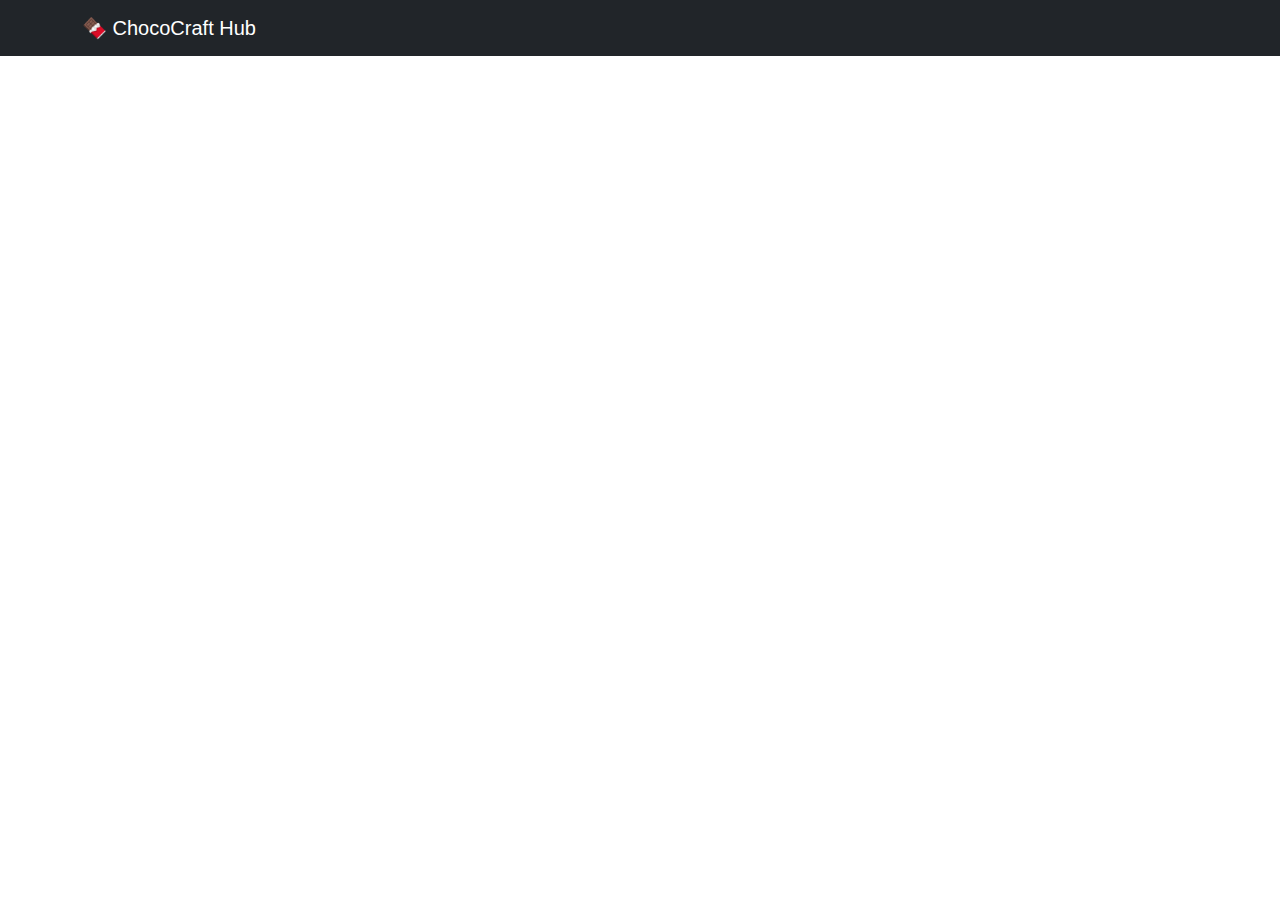
<file: chocolate_type.html>
<!DOCTYPE html>
<html lang="en">

<head>
    <meta charset="UTF-8">
    <title>Chocolate Type</title>
    <meta name="viewport" content="width=device-width, initial-scale=1.0">

    <!-- Bootstrap -->
    <link href="https://cdn.jsdelivr.net/npm/bootstrap@5.3.2/dist/css/bootstrap.min.css" rel="stylesheet">
    <!-- Bootstrap JS (REQUIRED for navbar toggle) -->
    <script src="https://cdn.jsdelivr.net/npm/bootstrap@5.3.2/dist/js/bootstrap.bundle.min.js"></script>


    <!-- CSS -->
    <link rel="stylesheet" href="style.css">
</head>

<body>

    <!-- Navbar -->
    <nav class="navbar navbar-expand-lg navbar-dark bg-dark">
        <div class="container">
            <a class="navbar-brand" href="index.html">🍫 ChocoCraft Hub</a>
        </div>
    </nav>

    <!-- Chocolate Type Content -->
    <section class="py-5">
        <div class="container">
            <div class="row justify-content-center">
                <div class="col-md-8">

                    <section class="py-5">
                        <div class="container">
                            <h1 id="chocolate-title" class="text-center mb-4"></h1>
                            <p id="chocolate-desc" class="text-center text-muted mb-5"></p>

                            <!-- Chocolate Cards -->
                            <div class="row" id="chocolate-cards">
                                <!-- JS se cards yahan add honge -->
                            </div>
                        </div>
                    </section>

                </div>
            </div>
        </div>
    </section>

    <script src="chocolate_type.js"></script>
</body>

</html>
</file>
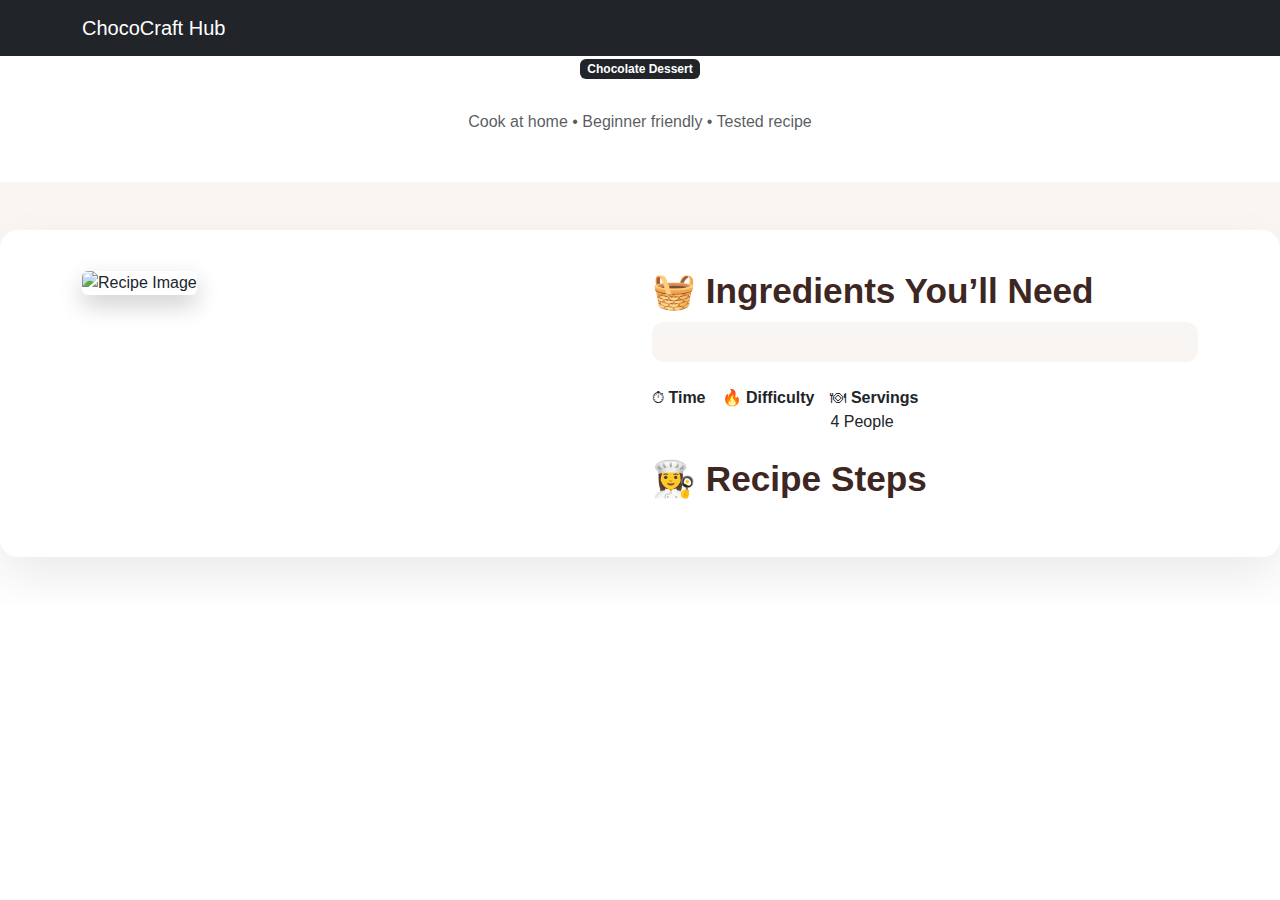
<file: recipe-details.html>
<!DOCTYPE html>
<html lang="en">

<head>
    <meta charset="UTF-8">
    <title>Chocolate Brownie Recipe</title>
    <meta name="viewport" content="width=device-width, initial-scale=1.0">

    <!-- Bootstrap CSS -->
    <link href="https://cdn.jsdelivr.net/npm/bootstrap@5.3.2/dist/css/bootstrap.min.css" rel="stylesheet">
    <!-- Bootstrap JS (REQUIRED for navbar toggle) -->
    <script src="https://cdn.jsdelivr.net/npm/bootstrap@5.3.2/dist/js/bootstrap.bundle.min.js"></script>


    <!-- Custom CSS -->
    <link rel="stylesheet" href="style.css">
</head>

<body>

    <!-- Navbar -->
    <nav class="navbar navbar-expand-lg navbar-dark bg-dark">
        <div class="container">
            <a class="navbar-brand" href="index.html">ChocoCraft Hub</a>
        </div>
    </nav>

    <div class="recipe-hero text-center mb-5">
        <span class="badge bg-dark mb-3"> Chocolate Dessert</span>
        <h1 id="recipe-title"></h1>
        <p class="text-muted">
            Cook at home • Beginner friendly • Tested recipe
        </p>
    </div>

    <!-- Recipe Detail Section -->
    <section class="recipe-detail py-5">
        <div class="recipe-card-wrapper">
            <div class="container">
                <div class="row">

                    <!-- Recipe Image -->
                    <div class="col-md-6">
                        <img id="recipe-image" class="img-fluid rounded" alt="Recipe Image">
                    </div>

                    <!-- Ingredients Section -->
                    <div class="col-md-6">
                        <h3 class="section-title">🧺 Ingredients You’ll Need</h3>
                        <ul id="recipe-ingredients"></ul>
                        <!-- Meta Info -->
                        <div class="recipe-meta d-flex gap-3 my-4">
                            <div class="meta-card">
                                ⏱ <strong>Time</strong><br>
                                <span id="recipe-time"></span>
                            </div>
                            <div class="meta-card">
                                🔥 <strong>Difficulty</strong><br>
                                <span id="recipe-level"></span>
                            </div>
                            <div class="meta-card">
                                🍽 <strong>Servings</strong><br>
                                4 People
                            </div>
                        </div>

                        <!-- Recipe Steps -->
                        <h3 class="section-title">👩‍🍳 Recipe Steps</h3>
                        <ol id="recipe-steps" class="recipe-steps"></ol>

                    </div>
                </div>
            </div>
    </section>

    <script src="script.js"></script>
</body>

</html>
</file>
<file: style.css>
body {
  margin: 0;
  font-family: Arial, sans-serif;
}

.navbar {
  animation: navFadeDown 0.9s ease-out forwards;
}

@keyframes navFadeDown {
  0% {
    opacity: 0;
    transform: translateY(-20px);
  }
  100% {
    opacity: 1;
    transform: translateY(0);
  }
}

.logo-section {
  text-align: center;
  margin: 40px 0;
}

.logo-img {
  width: 180px;   /* 👈 ab size control yahin hoga */
  height: auto;
  animation:
    floatIn 1.8s ease-out forwards,
    float 4s ease-in-out infinite 2s;
}

@keyframes floatIn {
  0% {
    opacity: 0;
    transform: translateY(40px) scale(0.9);
  }
  100% {
    opacity: 1;
    transform: translateY(0) scale(1);
  }
}

/* HERO SECTION */
.top{
  text-align: center;
  margin-top: 30px;
  font-family:'Lucida Sans', 'Lucida Sans Regular', 'Lucida Grande', 'Lucida Sans Unicode', Geneva, Verdana, sans-serif;
}

.about-story {
  background: #faf7f2;
  padding: 40px 0;
  margin-top: 120px;
}

.about-grid {
  display: grid;
  grid-template-columns: 1fr 1fr;
  gap: 60px;
  align-items: center;
}

.about-image img {
  width: 100%;
  border-radius: 18px;
  box-shadow: 0 20px 40px rgba(0,0,0,0.15);
}

.about-content h2 {
  font-size: 2.8rem;
  font-weight: 700;
  color: #3e2723;
  margin-bottom: 20px;
}

.about-desc {
  font-size: 1.1rem;
  color: #555;
  line-height: 1.8;
  margin-bottom: 15px;
}

.about-sub {
  font-size: 1rem;
  color: #777;
  line-height: 1.7;
  margin-bottom: 30px;
}

.about-buttons {
  display: flex;
  gap: 15px;
}

.btn-primary {
  background: #3e2723;
  color: #fff;
  padding: 12px 28px;
  border-radius: 30px;
  text-decoration: none;
  font-weight: 500;
  transition: 0.3s;
}

.btn-primary:hover {
  background: #2b1a16;
}

.btn-outline {
  border: 2px solid #3e2723;
  color: #3e2723;
  padding: 12px 28px;
  border-radius: 30px;
  text-decoration: none;
  font-weight: 500;
  transition: 0.3s;
}

.btn-outline:hover {
  background: #3e2723;
  color: #fff;
}

.special-section {
  background-color: #f9f5f0; /* light cream */
  padding: 80px 0;
  text-align: center;
  margin-top: 50px;
}

.section-title {
  font-size: 2.2rem;
  font-weight: 700;
  color: #3e2723;
  margin-bottom: 10px;
}

.section-subtitle {
  color: #6d4c41;
  max-width: 650px;
  margin: 0 auto 50px;
  font-size: 1rem;
}

.special-grid {
  display: grid;
  grid-template-columns: repeat(auto-fit, minmax(220px, 1fr));
  gap: 25px;
}

.special-card {
  background: #ffffff;
  padding: 30px 20px;
  border-radius: 12px;
  box-shadow: 0 10px 25px rgba(0, 0, 0, 0.08);
  transition: transform 0.3s ease, box-shadow 0.3s ease;
  border: 1px solid black;
}

.special-card:hover {
  transform: translateY(-6px);
  box-shadow: 0 15px 35px rgba(0, 0, 0, 0.12);
  /* background-color: #3e2723; */
  border: 3px solid black;
}

.special-card .icon {
  font-size: 2rem;
  display: block;
  margin-bottom: 15px;
}

.special-card h5 {
  font-size: 1.1rem;
  margin-bottom: 10px;
  color: #4e342e;
}

.special-card p {
  font-size: 0.95rem;
  color: #6f6f6f;
}

.blog-section {
  background-color: #faf7f2;
}

.blog-card {
  background: #ffffff;
  padding: 25px;
  border-radius: 14px;
  height: 100%;
  box-shadow: 0 10px 25px rgba(0,0,0,0.08);
  transition: transform 0.3s ease, box-shadow 0.3s ease;
  border: 0.5px solid black;
}

.blog-card h5 {
  font-size: 1.2rem;
  color: #3e2723;
  margin-bottom: 12px;
}

.blog-card p {
  font-size: 0.95rem;
  color: #666;
  line-height: 1.6;
  margin-bottom: 15px;
}

.read-more {
  text-decoration: none;
  color: #3e2723;
  font-weight: 600;
}

.blog-card:hover {
  transform: translateY(-8px);
  box-shadow: 0 18px 40px rgba(0,0,0,0.15);
}

.hero {
  height: 50vh;
  margin-top: 10px;
  background: linear-gradient(
      rgba(0, 0, 0, 0.6),
      rgba(0, 0, 0, 0.6)
    ),
    url("https://images.pexels.com/photos/918327/pexels-photo-918327.jpeg?cs=srgb&dl=pexels-fotios-photos-918327.jpg&fm=jpg");
  background-size: cover;
  background-position: center;
  display: flex;
  align-items: center;
  justify-content: center;
}

.hero-content {
  color: white;
}

.hero-content h1 {
  font-size: 3rem;
  font-weight: bold;
}

.hero-content p {
  font-size: 1.2rem;
}

.hero {
  animation: bgZoom 5s ease-in-out infinite alternate;
}

@keyframes bgZoom {
  from {
    background-size: 100%;
  }
  to {
    background-size: 105%;
  }
}

.chocolate-types {
  background-color: #fff;
}

.type-card {
  background: #f3ebe6;
  padding: 25px;
  border-radius: 10px;
  transition: transform 0.3s ease, background 0.5s ease;
  border: 0.5px solid black;
}

.type-card:hover {
  transform: translateY(-6px);
  background: #e6d3c3;
}

.type-card h5 {
  font-weight: bold;
  margin-bottom: 10px;
}

.recipe-detail h2 {
  font-weight: bold;
  margin-bottom: 15px;
}

.recipe-detail ul li,
.recipe-detail ol li {
  margin-bottom: 8px;
}

.recipe-detail {
  background-color: #f8f5f2;
}

.recipe-detail img {
  box-shadow: 0 10px 25px rgba(0,0,0,0.2);
}

.recipe-steps li {
  margin-bottom: 10px;
  font-size: 16px;
}
/* Recipe Page Polish */

.recipe-detail {
  background: linear-gradient(180deg, #f8f5f2, #ffffff);
}

.recipe-card-wrapper {
  background: #ffffff;
  border-radius: 18px;
  padding: 40px;
  box-shadow: 0 20px 50px rgba(0, 0, 0, 0.08);
}

.recipe-card img {
  transition: transform 0.4s ease;
}

.recipe-card:hover img {
  transform: scale(1.05);
}

.recipe-card {
  opacity: 0;
  transition: all 0.8s ease;
}

.from-left {
  transform: translateX(-80px);
}

.from-right {
  transform: translateX(80px);
}

.recipe-card.show {
  opacity: 1;
  transform: translateX(0);
}

/* Image polish */
#recipe-image {
  border-radius: 16px;
  transition: transform 0.4s ease;
}

#recipe-image:hover {
  transform: scale(1.03);
}

/* Title */
#recipe-title {
  font-size: 36px;
  font-weight: 700;
  margin-bottom: 15px;
  opacity: 0;
  transform: translateY(-20px);
  animation: fadeDown 0.8s ease forwards;
}

@keyframes fadeDown {
  to {
    opacity: 1;
    transform: translateY(0);
  }
}

/* Meta info */
.recipe-detail p {
  font-size: 16px;
  margin-bottom: 6px;
}

/* Ingredients box */
#recipe-ingredients {
  background: #f8f5f2;
  padding: 20px;
  border-radius: 12px;
}

#recipe-ingredients li {
  margin-bottom: 8px;
}

/* Steps */
.recipe-steps li {
  font-size: 16px;
  margin-bottom: 12px;
  line-height: 1.6;
}

.type-link {
    text-decoration: none;
    color: inherit;
    display: block;
}

.type-card {
    cursor: pointer;
}

.chocolate-type-card {
    background: #fffaf5;
    border-radius: 16px;
    box-shadow: 0 10px 30px rgba(0,0,0,0.08);
}

.product-card {
  opacity: 0;
  transform: translateY(40px);
  transition: opacity 0.7s ease, transform 0.7s ease;
}

.product-card.show {
  opacity: 1;
  transform: translateY(0);
}

/* Equal height cards */
.card {
  height: 100%;
  border-radius: 12px;
}

/* Fix image height */
.card-img-top {
  height: 220px;          /* medium height */
  object-fit: cover;     /* image crop, stretch nahi */
  border-top-left-radius: 12px;
  border-top-right-radius: 12px;
}

/* Center content properly */
.card-body {
  display: flex;
  flex-direction: column;
  justify-content: space-between;
}

.type-card {
  opacity: 0;
  transform: rotateY(90deg) scale(0.9);
  transform-origin: center;
  transition: all 0.8s ease;
  will-change: transform, opacity;
}

/* visible state */
.type-card.show {
  opacity: 1;
  transform: rotateY(0deg) scale(1);
}

.footer-section {
  background-color: #faf7f4;
  padding: 60px 0 20px;
  font-size: 14px;
  color: #333;
}

.footer-heading {
  font-weight: 600;
  margin-bottom: 15px;
}

.footer-title {
  font-weight: 600;
}

.footer-links {
  list-style: none;
  padding: 0;
}

.footer-links li {
  margin-bottom: 8px;
}

.footer-links a {
  text-decoration: none;
  color: #555;
}

.footer-links a:hover {
  color: #5a1a1a;
}

.footer-cta-title {
  font-weight: 700;
  margin-bottom: 10px;
}

.footer-cta-text {
  font-size: 14px;
  color: #555;
  margin-bottom: 15px;
}

.footer-btn {
  display: inline-block;
  padding: 10px 22px;
  background: #4b0d1a;
  color: #fff;
  border-radius: 25px;
  text-decoration: none;
  font-weight: 500;
}

.footer-btn:hover {
  background: #6a1426;
  color: #fff;
}

.footer-bottom {
  font-size: 13px;
  color: #777;
}

/* Mobile fixes */
@media (max-width: 768px) {

  .about-grid,
  .special-grid {
    display: flex;
    flex-direction: column;
    gap: 20px;
  }

  .about-image img {
    width: 100%;
    height: auto;
  }

  h1 {
    font-size: 26px;
  }

  h2 {
    font-size: 22px;
  }

  p {
    font-size: 15px;
  }

  .logo-img {
    max-width: 90%;
    height: auto;
  }

}

img {
  max-width: 100%;
  height: auto;
}

* {
  box-sizing: border-box;
}

html, body {
  max-width: 100%;
  overflow-x: hidden;
}

/* ========== MOBILE FIXES ========== */
@media (max-width: 768px) {

  /* Logo */
  .logo-img {
    max-width: 200px;
    width: 100%;
    height: auto;
    display: block;
    margin: 0 auto;
  }

  /* Top text */
  .top h3 {
    font-size: 1.2rem;
    text-align: center;
  }

  .top span,
  .top p {
    font-size: 0.9rem;
    text-align: center;
  }

  /* About section */
  .about-grid {
    display: flex;
    flex-direction: column;
    gap: 20px;
  }

  .about-image img {
    width: 100%;
    height: auto;
  }

  /* Cards spacing */
  .recipe-card,
  .type-card,
  .special-card {
    margin-bottom: 20px;
  }

  /* Footer */
  .footer-section {
    text-align: center;
  }

  .footer-links {
    padding-left: 0;
  }
}
</file>
